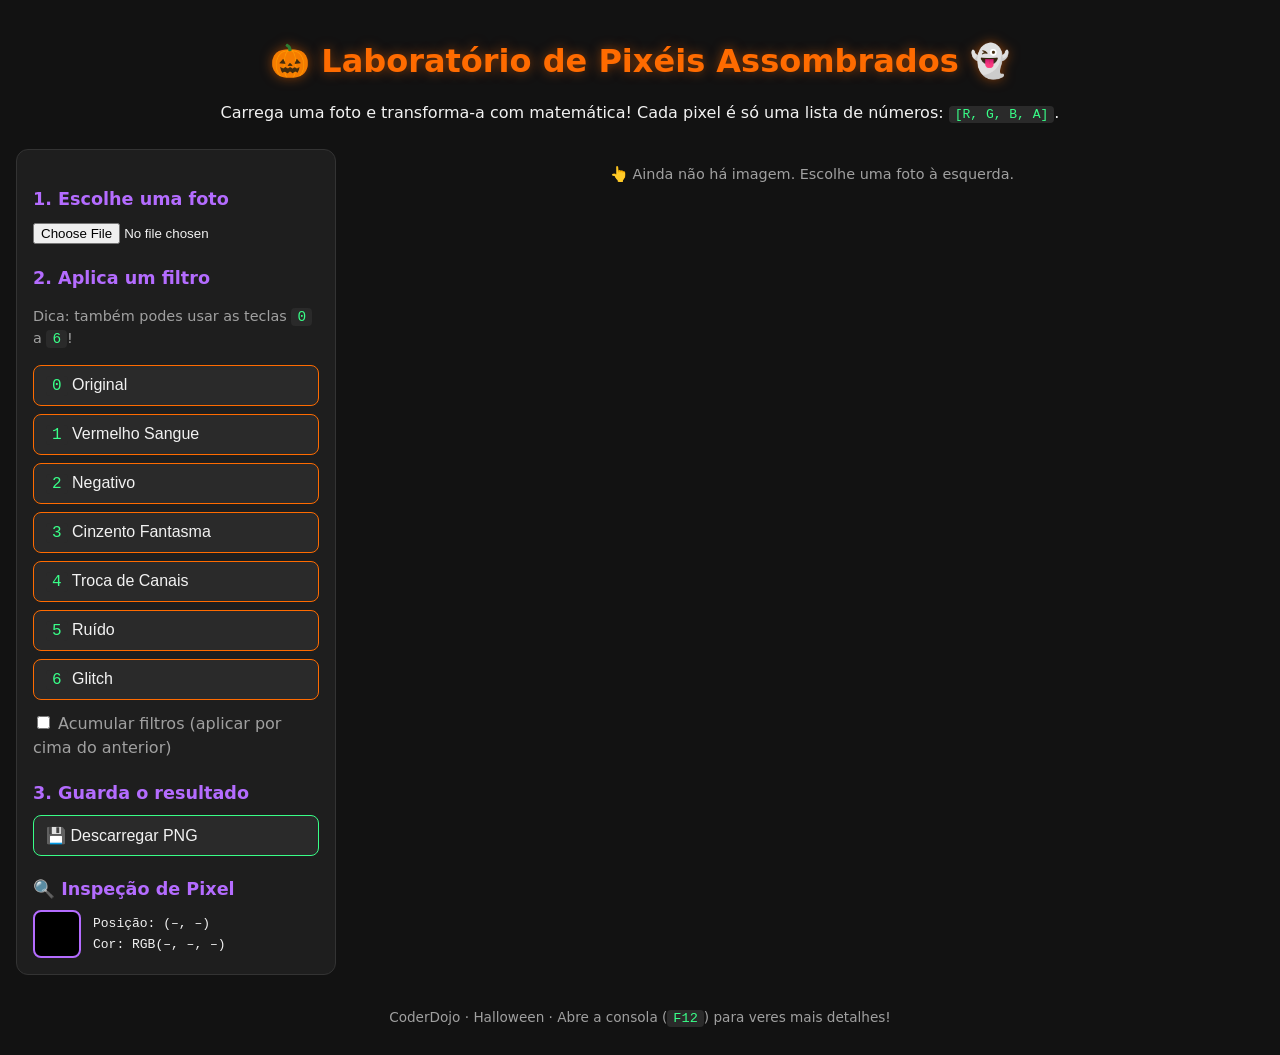
<file: index.html>
<!DOCTYPE html>
<html lang="pt-PT">
<head>
  <meta charset="UTF-8">
  <meta name="viewport" content="width=device-width, initial-scale=1.0">
  <title>🎃 Laboratório de Pixéis Assombrados</title>
  <!-- Ligação à folha de estilos (as cores e o aspeto da página) -->
  <link rel="stylesheet" href="style.css">
</head>
<body>

  <header>
    <h1>🎃 Laboratório de Pixéis Assombrados 👻</h1>
    <p>Carrega uma foto e transforma-a com matemática! Cada pixel é só uma lista de números: <code>[R, G, B, A]</code>.</p>
  </header>

  <main>
    <!-- PAINEL DE CONTROLO: escolher a foto e aplicar filtros -->
    <section class="painel">
      <h2>1. Escolhe uma foto</h2>
      <!-- O "accept" só deixa escolher ficheiros de imagem -->
      <input type="file" id="escolher-foto" accept="image/*">

      <h2>2. Aplica um filtro</h2>
      <p class="dica">Dica: também podes usar as teclas <kbd>0</kbd> a <kbd>6</kbd>!</p>

      <!-- O atributo data-filtro diz ao JavaScript qual o filtro de cada botão -->
      <div class="botoes">
        <button data-filtro="0"><kbd>0</kbd> Original</button>
        <button data-filtro="1"><kbd>1</kbd> Vermelho Sangue</button>
        <button data-filtro="2"><kbd>2</kbd> Negativo</button>
        <button data-filtro="3"><kbd>3</kbd> Cinzento Fantasma</button>
        <button data-filtro="4"><kbd>4</kbd> Troca de Canais</button>
        <button data-filtro="5"><kbd>5</kbd> Ruído</button>
        <button data-filtro="6"><kbd>6</kbd> Glitch</button>
      </div>

      <!-- Se estiver ligado, cada filtro é aplicado por cima do anterior -->
      <label class="interruptor">
        <input type="checkbox" id="acumular">
        Acumular filtros (aplicar por cima do anterior)
      </label>

      <h2>3. Guarda o resultado</h2>
      <button id="descarregar" class="destaque">💾 Descarregar PNG</button>

      <!-- INSPEÇÃO DE PIXEL: mostra o pixel que está debaixo do rato -->
      <h2>🔍 Inspeção de Pixel</h2>
      <div class="inspecao">
        <div id="amostra-cor" class="amostra"></div>
        <div>
          <p>Posição: <span id="info-posicao">(–, –)</span></p>
          <p>Cor: <span id="info-rgb">RGB(–, –, –)</span></p>
        </div>
      </div>
    </section>

    <!-- ÁREA DA IMAGEM: o canvas é a "tela" onde desenhamos os pixéis -->
    <section class="area-imagem">
      <canvas id="tela"></canvas>
      <p id="mensagem" class="dica">👆 Ainda não há imagem. Escolhe uma foto à esquerda.</p>
    </section>
  </main>

  <footer>
    <p>CoderDojo · Halloween · Abre a consola (<kbd>F12</kbd>) para veres mais detalhes!</p>
  </footer>

  <!-- O JavaScript fica no fim para a página já estar carregada quando ele corre -->
  <script src="script.js"></script>
</body>
</html>
</file>
<file: style.css>
/* =========================================================
   🎃 ESTILO DE HALLOWEEN (Dark Mode)
   Muda as cores aqui em cima e toda a página muda com elas!
   ========================================================= */
:root {
  --fundo: #121212;        /* fundo da página */
  --cartao: #1e1e1e;       /* fundo dos painéis */
  --texto: #f2f2f2;        /* texto principal */
  --texto-fraco: #a0a0a0;  /* texto secundário */
  --laranja: #ff6b00;      /* cor de abóbora */
  --roxo: #b46cff;         /* roxo néon */
  --verde: #39ff88;        /* verde néon (poção!) */
}

/* Faz com que padding e border contem dentro da largura */
* {
  box-sizing: border-box;
}

body {
  margin: 0;
  padding: 16px;
  background: var(--fundo);
  color: var(--texto);
  font-family: system-ui, sans-serif;
  line-height: 1.5;
}

/* ---------- Cabeçalho ---------- */
header {
  text-align: center;
  margin-bottom: 24px;
}

h1 {
  color: var(--laranja);
  margin-bottom: 4px;
  text-shadow: 0 0 12px rgba(255, 107, 0, 0.5); /* brilho laranja */
}

h2 {
  color: var(--roxo);
  font-size: 1.1rem;
  margin: 20px 0 8px;
}

code,
kbd {
  background: #2a2a2a;
  color: var(--verde);
  padding: 1px 6px;
  border-radius: 4px;
  font-family: monospace;
}

/* ---------- Layout: painel à esquerda, imagem à direita ---------- */
main {
  display: flex;
  flex-wrap: wrap;   /* em ecrãs pequenos, um fica por baixo do outro */
  gap: 24px;
  align-items: flex-start;
}

.painel {
  flex: 0 1 320px;
  background: var(--cartao);
  border: 1px solid #333;
  border-radius: 12px;
  padding: 16px;
}

.area-imagem {
  flex: 1 1 400px;
  text-align: center;
}

/* ---------- Botões ---------- */
.botoes {
  display: grid;
  gap: 8px;
}

button {
  background: #2a2a2a;
  color: var(--texto);
  border: 1px solid var(--laranja);
  border-radius: 8px;
  padding: 10px 12px;
  font-size: 1rem;
  text-align: left;
  cursor: pointer;
}

button:hover,
button:focus-visible {
  background: var(--laranja);
  color: #000;
}

button.destaque {
  width: 100%;
  border-color: var(--verde);
}

button.destaque:hover,
button.destaque:focus-visible {
  background: var(--verde);
}

.interruptor {
  display: block;
  margin-top: 12px;
  color: var(--texto-fraco);
  cursor: pointer;
}

.dica {
  color: var(--texto-fraco);
  font-size: 0.9rem;
}

/* ---------- Inspeção de Pixel ---------- */
.inspecao {
  display: flex;
  gap: 12px;
  align-items: center;
  font-family: monospace;
}

.inspecao p {
  margin: 2px 0;
}

.amostra {
  width: 48px;
  height: 48px;
  border: 2px solid var(--roxo);
  border-radius: 8px;
  background: #000;
  flex-shrink: 0;
}

/* ---------- Canvas (a tela da imagem) ---------- */
canvas {
  max-width: 100%;        /* encolhe para caber no ecrã (os pixéis reais não mudam) */
  border: 2px solid var(--laranja);
  border-radius: 8px;
  box-shadow: 0 0 24px rgba(180, 108, 255, 0.3); /* brilho roxo */
  cursor: crosshair;
  display: none;          /* escondido até haver imagem */
}

canvas.visivel {
  display: inline-block;
}

/* ---------- Rodapé ---------- */
footer {
  text-align: center;
  margin-top: 32px;
  color: var(--texto-fraco);
  font-size: 0.85rem;
}
</file>
<file: codigo-base/style.css>
:root {
  --fundo: #121212;
  --cartao: #1e1e1e;
  --texto: #f2f2f2;
  --texto-fraco: #a0a0a0;
  --laranja: #ff6b00;
  --roxo: #b46cff;
  --verde: #39ff88;
}

* {
  box-sizing: border-box;
}

body {
  margin: 0;
  padding: 16px;
  background: var(--fundo);
  color: var(--texto);
  font-family: system-ui, sans-serif;
  line-height: 1.5;
}

header {
  text-align: center;
  margin-bottom: 24px;
}

h1 {
  color: var(--laranja);
  margin-bottom: 4px;
  text-shadow: 0 0 12px rgba(255, 107, 0, 0.5);
}

h2 {
  color: var(--roxo);
  font-size: 1.1rem;
  margin: 20px 0 8px;
}

code,
kbd {
  background: #2a2a2a;
  color: var(--verde);
  padding: 1px 6px;
  border-radius: 4px;
  font-family: monospace;
}

main {
  display: flex;
  flex-wrap: wrap;
  gap: 24px;
  align-items: flex-start;
}

.painel {
  flex: 0 1 320px;
  background: var(--cartao);
  border: 1px solid #333;
  border-radius: 12px;
  padding: 16px;
}

.area-imagem {
  flex: 1 1 400px;
  text-align: center;
}

.botoes {
  display: grid;
  gap: 8px;
}

button {
  background: #2a2a2a;
  color: var(--texto);
  border: 1px solid var(--laranja);
  border-radius: 8px;
  padding: 10px 12px;
  font-size: 1rem;
  text-align: left;
  cursor: pointer;
}

button:hover,
button:focus-visible {
  background: var(--laranja);
  color: #000;
}

button.destaque {
  width: 100%;
  border-color: var(--verde);
}

button.destaque:hover,
button.destaque:focus-visible {
  background: var(--verde);
}

.interruptor {
  display: block;
  margin-top: 12px;
  color: var(--texto-fraco);
  cursor: pointer;
}

.dica {
  color: var(--texto-fraco);
  font-size: 0.9rem;
}

.inspecao {
  display: flex;
  gap: 12px;
  align-items: center;
  font-family: monospace;
}

.inspecao p {
  margin: 2px 0;
}

.amostra {
  width: 48px;
  height: 48px;
  border: 2px solid var(--roxo);
  border-radius: 8px;
  background: #000;
  flex-shrink: 0;
}

canvas {
  max-width: 100%;
  border: 2px solid var(--laranja);
  border-radius: 8px;
  box-shadow: 0 0 24px rgba(180, 108, 255, 0.3);
  cursor: crosshair;
  display: none;
}

canvas.visivel {
  display: inline-block;
}

footer {
  text-align: center;
  margin-top: 32px;
  color: var(--texto-fraco);
  font-size: 0.85rem;
}
</file>
